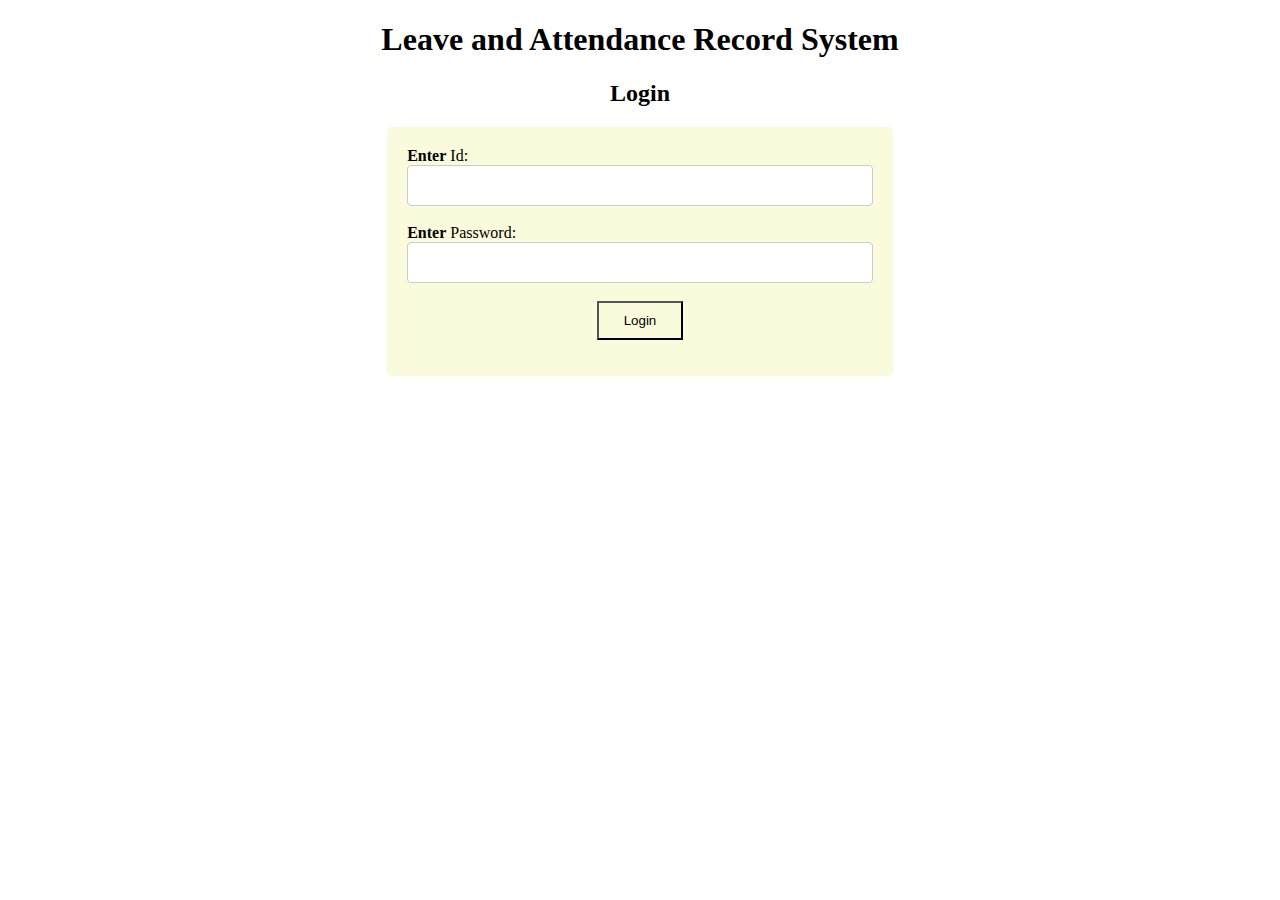
<file: index.html>
<?php
	session_start();
?>
<!DOCTYPE html>
<html lang-"en">
<head>
	<meta charset="UTF-8">
	<meta name="viewport" content="width=device-width", initial-scale=1.0>
	<title>login - Leave and Attendance Record System</title>
	<link rel="stylesheet" href="http://localhost/Leave and Attendance Record System/myCss.css"></link>
	<style>
	* {	
  box-sizing: border-box;
}
input[type=text],input[type=password]{
  width: 100%;
  padding: 12px;
  border: 1px solid #ccc;
  border-radius: 4px;
  resize: vertical;
}
.exper{		/*for loginPage*/
	text-align:center;
	width:40%;
	border-radius: 5px;
  background-color: rgb(250,250,220);
  padding: 20px;
	margin-left:30%;
}

input[type=submit]{
	display:inline-block;
	background-color:rgb(250,250,220);
	padding:10px 25px;
}
input[type=submit]:hover{
cursor:pointer;
background-color:tan;
}
	</style>
</head>
<body align="center">
	<h1 align="center">Leave and Attendance Record System</h1>
	<h2 align="center">Login </h2>
	<form method="post" action="http://localhost/Leave and Attendance Record System/loginProcess.php">
	<p align="center"> 
	<div class="exper" >
		<div >
			<div style="float:left;">
		<label for="id"><b>Enter</b> Id: </label>
			</div>
			<div>
		<input type="text" name="ID" id="id" required></input><br><br>
			</div>
			<div style="float:left;">
		<label for="password"><b>Enter</b> Password: </label>
			</div>
			<div>
		<input type="password" name="PASSWORD" maxlength="30" id="password" required></input><br><br>
			</div>
		<div>		
		<input type="submit" name="SUBMIT" value="Login"></input></p>
	</form>
			</div>
	</div>
</body>
</html>
</file>
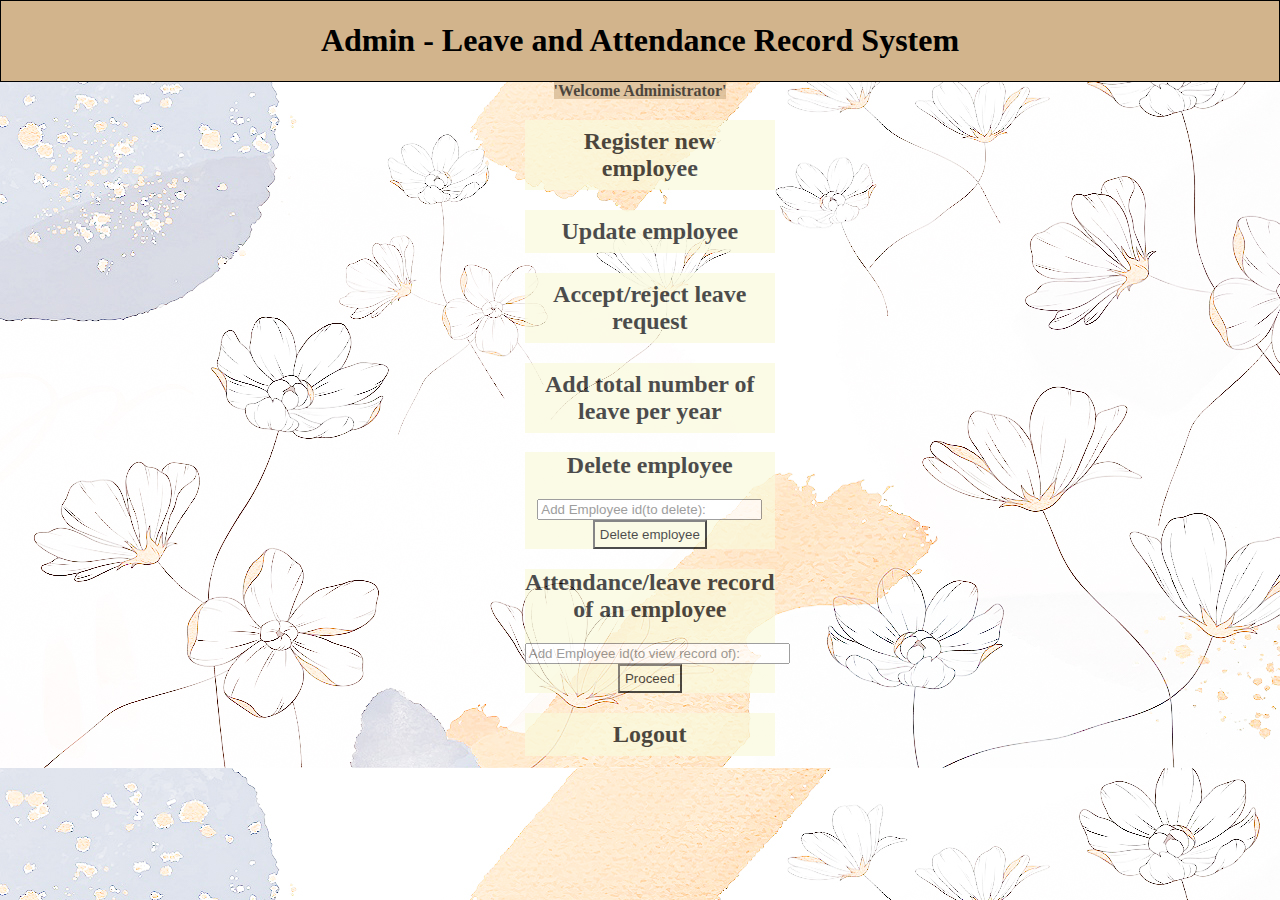
<file: adminMainPage.html>
<?php
	session_start();
?>
<!DOCTYPE html>
<html lang-"en">
<head>
	<meta charset="UTF-8">
	<meta name="viewport" content="width=device-width", initial-scale=1.0>
	<title>Admin Main Interface - Leave and Attendance Record System</title>
	<style>
	body{
	margin:0;
	padding:0;
	align:center;
	background-image:url("bg3.jpg");
	background-color: LightGoldenRodYellow;/*rgb(255.255.210)*/
	}
	ul {
			list-style-type: none;
			margin: 0;
			padding: 0;
			width: 250px;
			background-color: rgb(250,250,220);
			margin-left:41%;
		}
		

		li a {
			display: block;
			color: black;
			padding: 8px 16px;
			text-decoration: none;
		}

		li a:hover {
			background-color: tan;
			color: white;
			
		}
		button{
		background-color:rgb(250,250,220);
		color:black;
		padding:5px;
		}
		button:hover{
		background-color:tan;
		cursor:pointer;
		}
		.logoutButton a:hover{
						background-color:rgb(245,87,86);
		}
	</style>
	<!--<link rel="stylesheet" href="myCss.css"></link>-->
</head>
<body align="center">
	<div style="border:1px solid black; padding:0px; background-color:Tan;"><h1>Admin - Leave and Attendance Record System	</h1></div> <!--admin main interface -->
	<div ><b style="background-color:Tan;opacity:70%;">'Welcome Administrator'<b><br></div>
		<div style=" display:block; "><ul>
		 <li><h2><a  href="http://localhost/Leave and Attendance Record System/registerNewEmployee.html">Register new employee</a></h2></li>
		</ul></div>
		<div style="margin-bottom:15px;"><ul>
		<li><h2><a href="http://localhost/Leave and Attendance Record System/updateEmpWebpage.html">Update employee</a></h2></li>
		</ul></div>
		<div><ul><li style="margin-bottom:15px;"><h2><a href="http://localhost/Leave and Attendance Record System/acceptRejectLeaveRequests.php">Accept/reject leave request</a></h2></li>
		</ul></div>
		<div><ul><li><h2><a href="http://localhost/Leave and Attendance Record System/addTotalNumberOfLeavePerYear.php">Add total number of leave per year</a></h2></li></ul></div>
		<div><ul><li><form method="post" acion="http://localhost/Leave and Attendance Record System/deleteEmployee.php">
		<h2>Delete employee</a></h2>
		<div style="">
		<input size="25" type="text"  placeholder="Add Employee id(to delete):" id="empid" name="EMPID" required></input>
		<button  type="submit" formaction="http://localhost/Leave and Attendance Record System/deleteEmployee.php" id="delEmp"  name="DELEMP">Delete employee</input></form></ul></div></div>		
		<div ><ul><li>
		<form action="http://localhost/Leave and Attendance Record System/viewLeaveRecordOfEmployee.php" method="post">
		<h2 >Attendance/leave record of an employee</h2>
		<input type="text" id="id" name="ID" size="30" placeholder="Add Employee id(to view record of):" required></input><button type="submit" >Proceed</button></ul></div>
		</form>		
		</li>
		</ul>
		</div>
		<div><ul><li><h2 class="logoutButton"><a href="http://localhost/Leave and Attendance Record System/loginWebpage.html">Logout</a></h2></li></ul></div>
</body>
</html>
</file>
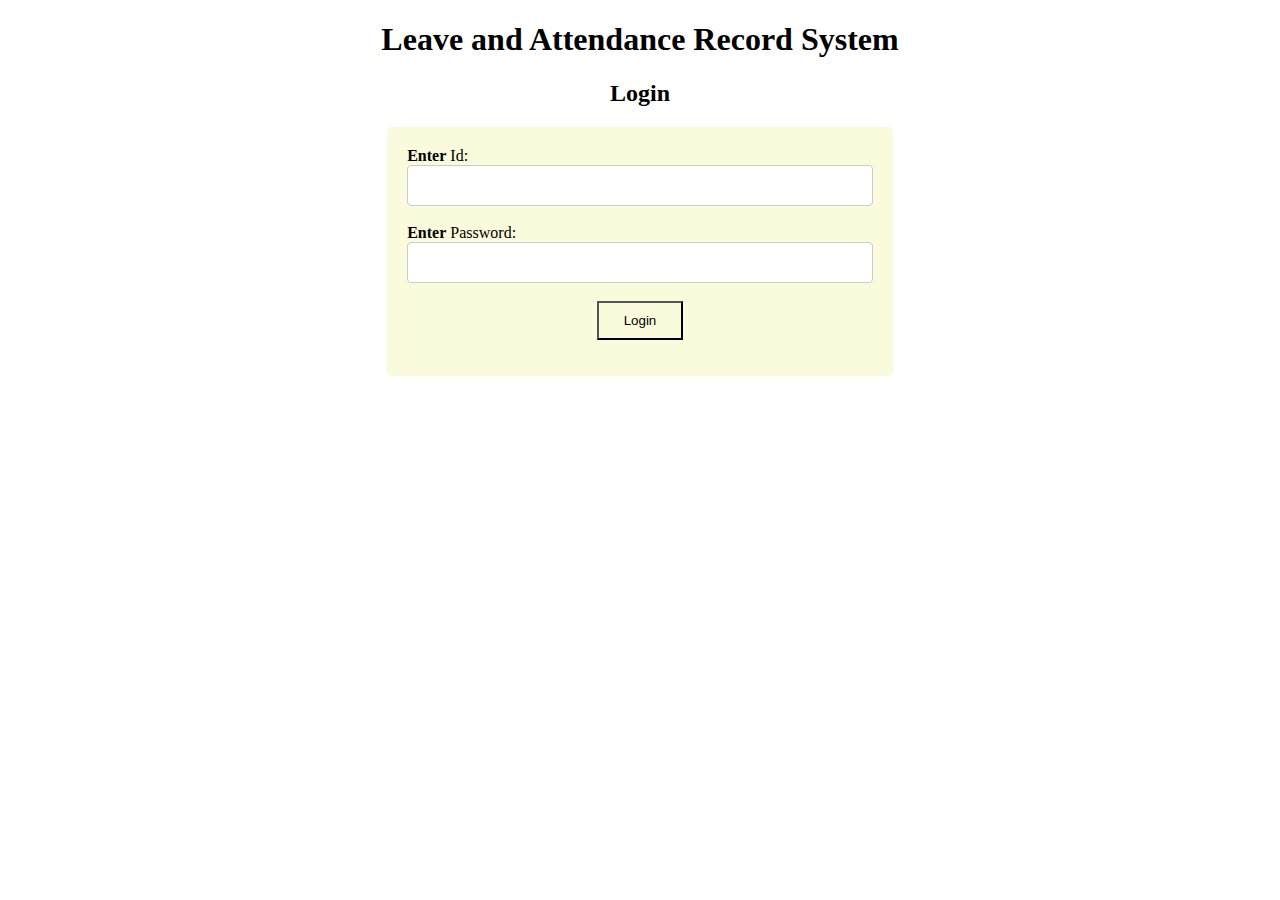
<file: loginWebpage.html>
<?php
	session_start();
?>
<!DOCTYPE html>
<html lang-"en">
<head>
	<meta charset="UTF-8">
	<meta name="viewport" content="width=device-width", initial-scale=1.0>
	<title>login - Leave and Attendance Record System</title>
	<link rel="stylesheet" href="http://localhost/Leave and Attendance Record System/myCss.css"></link>
	<style>
	* {	
  box-sizing: border-box;
}
input[type=text],input[type=password]{
  width: 100%;
  padding: 12px;
  border: 1px solid #ccc;
  border-radius: 4px;
  resize: vertical;
}
.exper{		/*for loginPage*/
	text-align:center;
	width:40%;
	border-radius: 5px;
  background-color: rgb(250,250,220);
  padding: 20px;
	margin-left:30%;
}

input[type=submit]{
	display:inline-block;
	background-color:rgb(250,250,220);
	padding:10px 25px;
}
input[type=submit]:hover{
cursor:pointer;
background-color:tan;
}
	</style>
</head>
<body align="center">
	<h1 align="center">Leave and Attendance Record System</h1>
	<h2 align="center">Login </h2>
	<form method="post" action="http://localhost/Leave and Attendance Record System/loginProcess.php">
	<p align="center"> 
	<div class="exper" >
		<div >
			<div style="float:left;">
		<label for="id"><b>Enter</b> Id: </label>
			</div>
			<div>
		<input type="text" name="ID" id="id" required></input><br><br>
			</div>
			<div style="float:left;">
		<label for="password"><b>Enter</b> Password: </label>
			</div>
			<div>
		<input type="password" name="PASSWORD" maxlength="30" id="password" required></input><br><br>
			</div>
		<div>		
		<input type="submit" name="SUBMIT" value="Login"></input></p>
	</form>
			</div>
	</div>
</body>
</html>
</file>
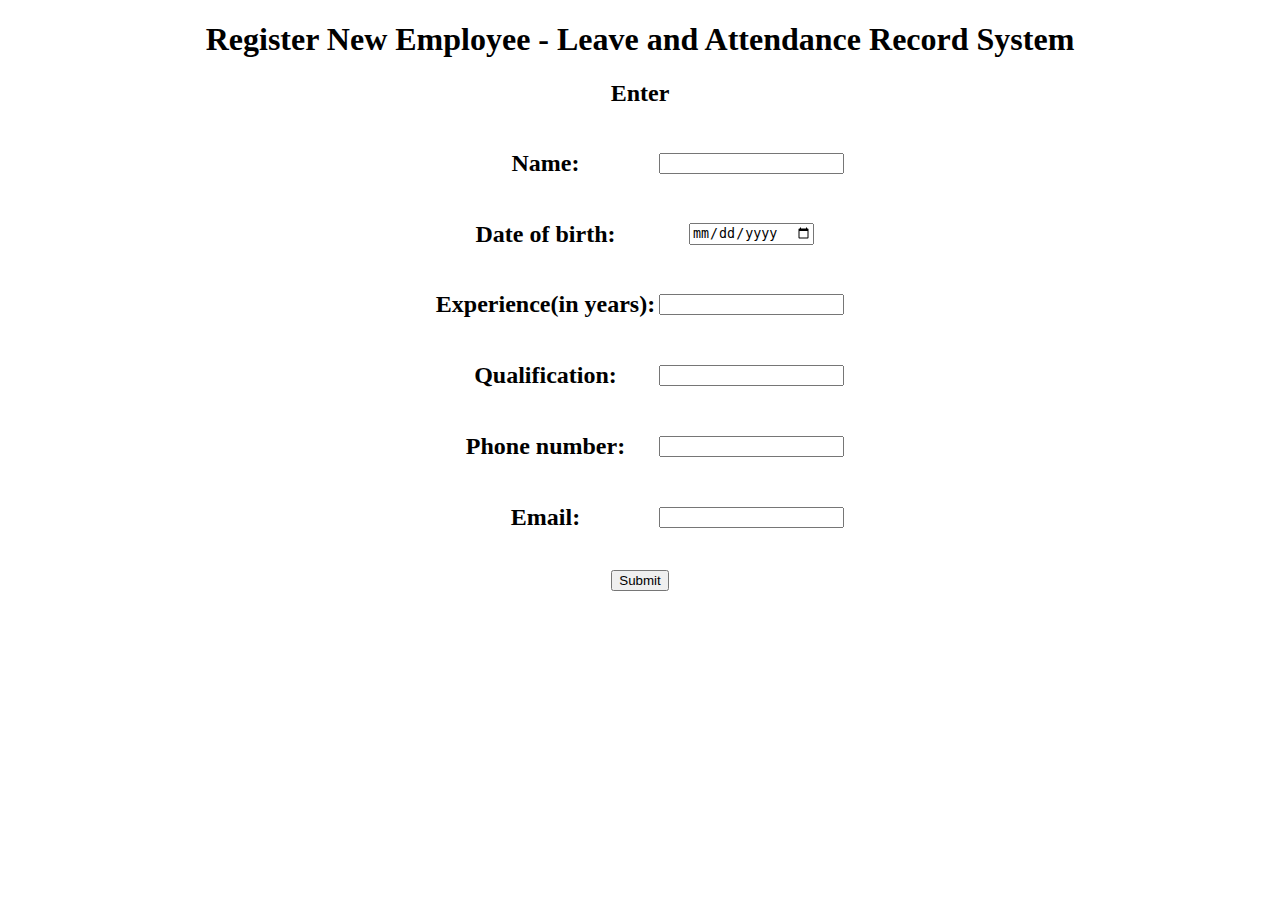
<file: registerNewEmployee.html>
<?php
	session_start();
?>
<!DOCTYPE html>
<html lang-"en">
<head>
	<meta charset="UTF-8">
	<meta name="viewport" content="width=device-width", initial-scale=1.0>
	<link rel="stylesheet" href="http://localhost/Leave and Attendance Record System/myCss.css"></link>
	<title>Register New Employee - Leave and Attendance Record System</title>
</head>
<body align="center">
	<h1 >Register New Employee - Leave and Attendance Record System</h1>
	
		<form method="post" action="http://localhost/Leave and Attendance Record System/regNewEmp.php" >
	</h1>
		<p align="center"><h2 align="center">Enter</h2>
		<table align="center" id="tableCss">
		<tr>
		<td>
		<h2><label for="name">Name:</label></h2>
		</td>
		<td>
		<input type="text" id="name" name="NAME" required>	</input><br>
		</td>
		</tr>
		<tr>
		<td>
		<h2><label for="dob">	Date of birth:	</label></h2>
		</td>
		<td>
		<input type="date" id="dob" name="DOB" required>	</input><br>
		</td>
		</tr>
		<tr>
		<td>
		<h2><label for="exp">	Experience(in years):	</label></h2>
		</td>
		<td>
			<input type="number" id="exp" name="EXP" required>	</input><br>
		</td>
		</tr>
		<tr>
		<td>
		<h2><label for="qual">	Qualification:	</label></h2>
		</td>
		<td>
			<input type="text" id="qual" name="QUAL" required>	</input><br>
		</td>
		</tr>
		<tr>
		<td>
		<h2><label for="phno">	Phone number:	</label></h2>
		</td>
		<td>
				<input type="phno" id="phno" name="PHNO" required>	</input><br>
		</td>
		</tr>
		<tr>
		<td>
		<h2><label for="email">	Email:	</label></h2>
		</td>
		<td>
		<input type="email" id="email" name="EMAIL" required>	</input><br>		
		</td>
		</tr>
	
		</table>
	<p align="center">
	<input type="submit" name="SUBMIT"><br>
	</p>
	</form>
</body>
</html>
</file>
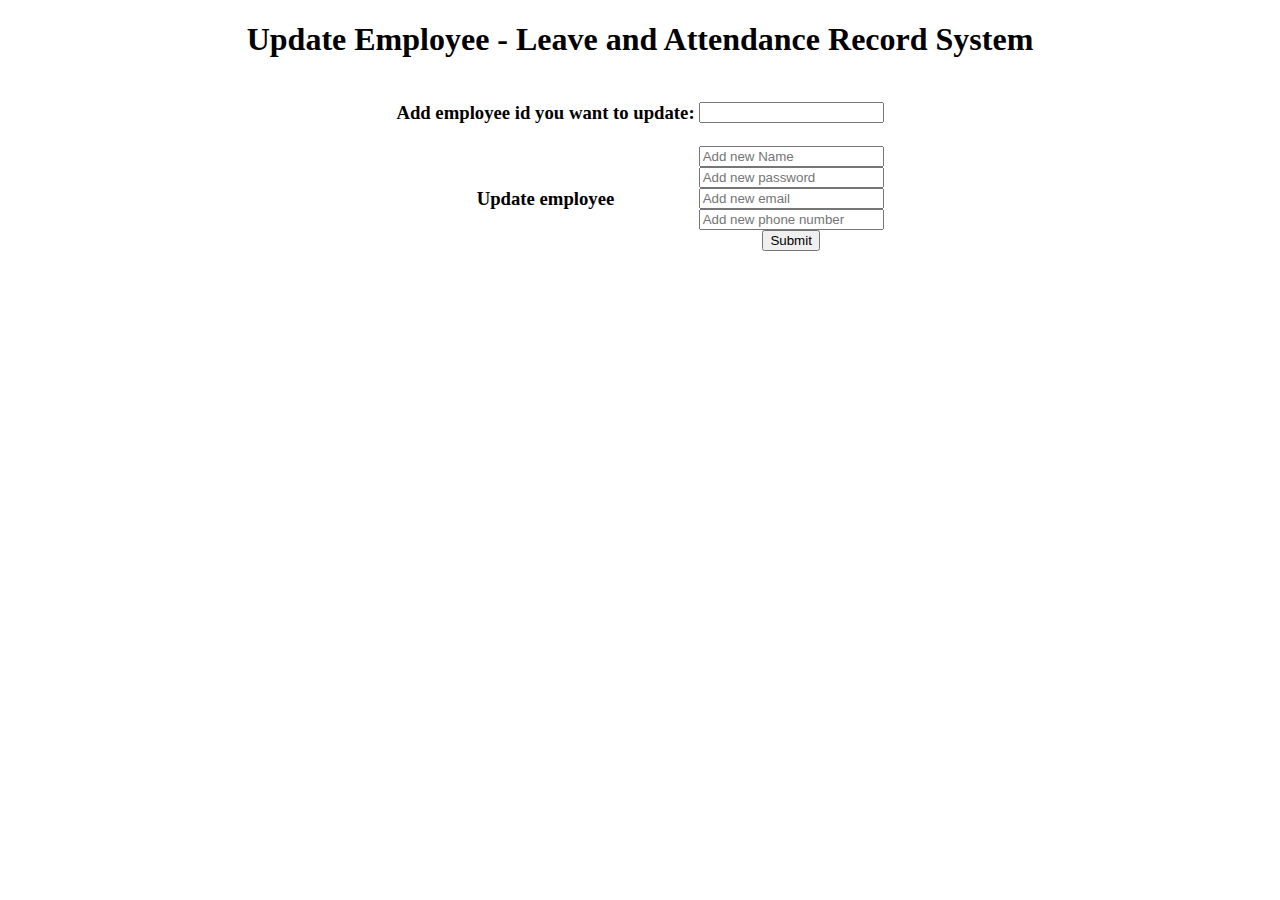
<file: updateEmpWebpage.html>
<?php
	session_start();
?>
<!DOCTYPE html>
<html lang-"en">
<head>
	<meta charset="UTF-8">
	<meta name="viewport" content="width=device-width", initial-scale=1.0>
	<link rel="stylesheet" href="http://localhost/Leave and Attendance Record System/myCss.css"></link>
	<title>Update Employee - Leave and Attendance Record System</title>
</head>
<body align="center">
	<h1 >Update Employee - Leave and Attendance Record System</h1>
	
	<form method="post" action="http://localhost/Leave and Attendance Record System/updateEmployee.php">
	<table align="center" id="tableCss">
	<tr>
	<td><h3>Add employee id you want to update:</h3>
	</td>
	<td>
	<input type="text" id="id" name="ID" required></input>
	</td>
	</tr>
	<tr>
	<td>
	<h3 >Update employee</h3>
	</td>
	<td>
	<input type="text" id="na" name="NAME" placeholder="Add new Name" ></input><br>
	
	<input type="password" id="pa" name="PASS" placeholder="Add new password"></input><br>

	<input type="text" id="em" name="EMAIL" placeholder="Add new email"></input><br>

	<input type="tel" id="ph" name="PHONE" placeholder="Add new phone number"></input><br>
	<input type="submit" ></input>
	</td>
	</tr>
	</table>
	</form>
</body>
</html>
</file>
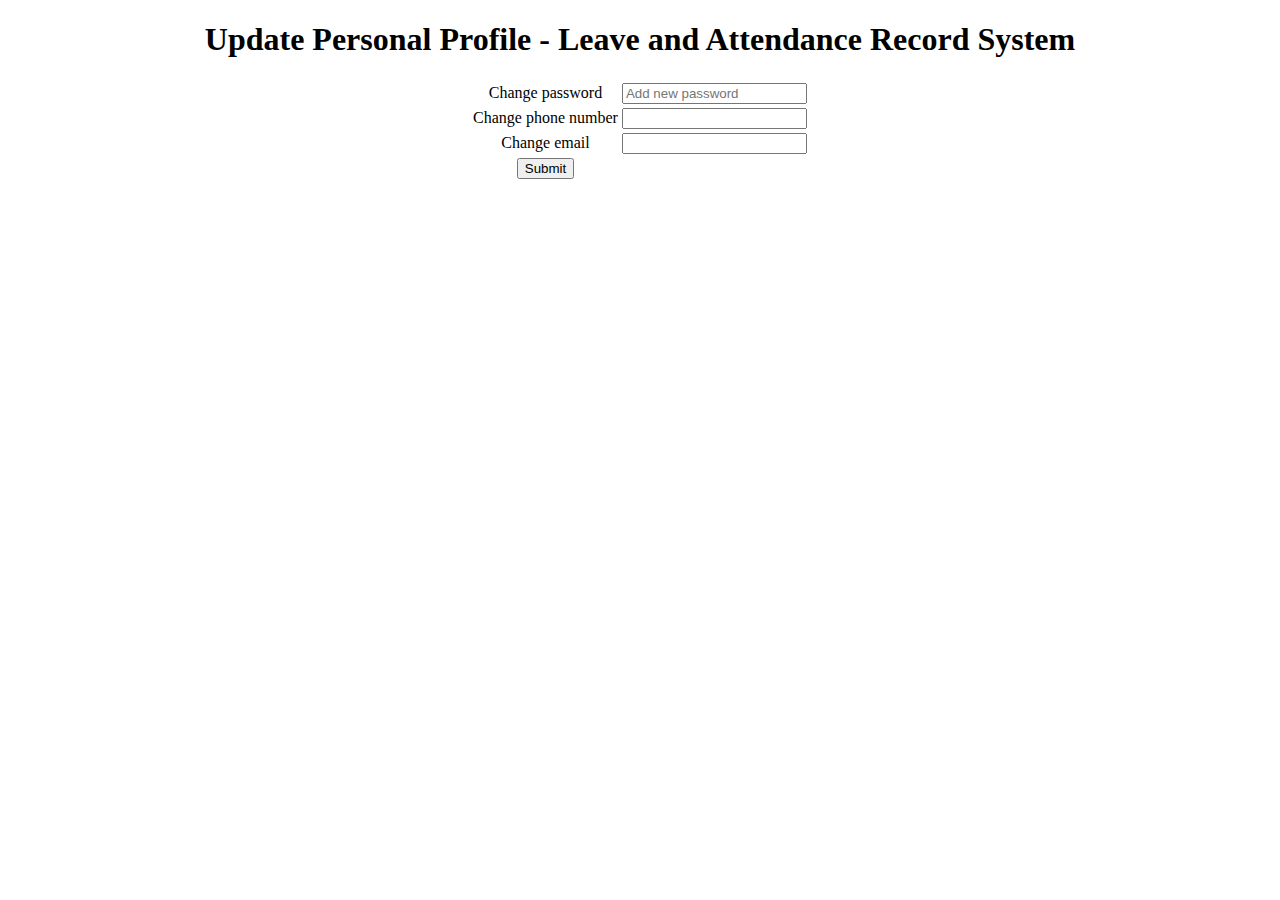
<file: updatePersonalProfileWebpage.html>
<?php
	session_start();
?>
<!DOCTYPE html>
<html lang-"en">
<head>
	<meta charset="UTF-8">
	<meta name="viewport" content="width=device-width", initial-scale=1.0>
	<link rel="stylesheet" href="http://localhost/Leave and Attendance Record System/myCss.css"></link>
	<title>Update Personal Profile - Leave and Attendance Record System</title>
</head>
<body align="center" >
	<h1 >Update Personal Profile - Leave and Attendance Record System</h1>
	
	<form method="post" action="http://localhost/Leave and Attendance Record System/updatePersonalProfile.php" >
	<table align="center" id="tableCss"> 
	<tr>
	<td>
	<label for="newpass">Change password</label>
	</td>
	<td>
	<input type="password" id="newpass" name="NEWPASSWORD" placeholder="Add new password"></input><br>
	</td>
	</tr>
	
	<tr>
	<td>
	<label for="phno">Change phone number	</label>
	</td>
	<td>
	<input type="tel" id="phno" name="PHNO">	</input ><br>
	</td>
	</tr>
	
	<tr>
	<td>
	<label for="email">Change email	</label>
	</td>
	<td>
	<input type="email" id="email" name="EMAIL">	</input ><br>
	</td>
	</tr>
	
	<tr>
	<td>
	<input type="submit" id="submit" name="SUBMIT" >	</input ><br>
	</td>
	<td>
	</td>
	</tr>
	</table>
	</label>
	</form>
</body>
</html>
</file>
<file: myCss.css>
* {
  box-sizing: border-box;
}
body{
	background-image:url("bg3.jpg");
	background-color: LightGoldenRodYellow;/*rgb(255.255.210)*/
	text-align:center;
	margin:0;
}

h1{
background-color:Tan;
font-size: 300%;
}



a:link, a:visited{
	color:black;
	padding:14px 25px;
	text-align:center;
    text-decoration: none;
    display:inline-block;
}
a:hover, a:active{
		background-color:Tan;

}
#tableCss {
  font-family: Arial, Helvetica, sans-serif;
  border-collapse: collapse;
  width: 75%;
}

#tableCss td, #tableCss th {
  border: 1px solid #ddd;
  padding: 0px;
}

#tableCss tr:nth-child(even){background-color: rgb(250,250,240);}

#tableCss tr:hover {background-color: #ddd;}

#tableCss th {
  padding-top: 5px;
  padding-bottom: 5px;
  text-align: left;
  background-color: #04AA6D;
  color: white;
}
</file>
